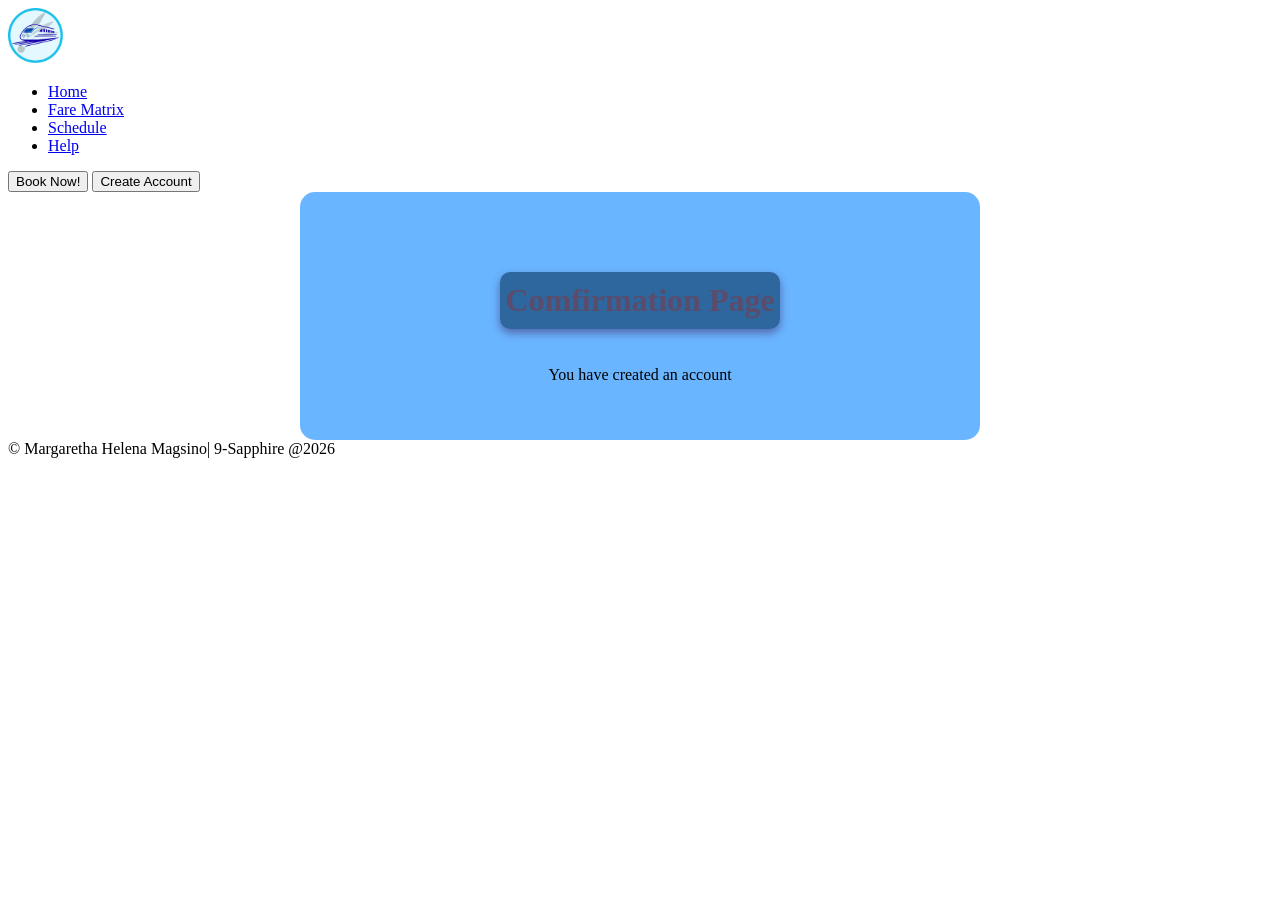
<file: index.html>
<!DOCTYPE html>
<html lang="en">
<head>
    <meta charset="UTF-8">
    <meta name="viewport" content="width=device-width, initial-scale=1.0">
    <title>Main Page</title>
 
    <link rel="stylesheet" href="style.css">
</head>
<body>
    
    <!-- header -->
    <header id="header" class="navbar navbar-expand-sm navbar-dark bg-dark">
        <div class="container-fluid">

            <a class="navbar-brand" href="#">
                <img src="Logo.png" alt="Logo" style="width: 55px;"> 
            </a>
            
            <div class="collapse navbar-collapse" id="mynavbar">
                <ul class="navbar-nav me-auto mb-2 mb-lg-0">
                    <li class="nav-item"> <a class="nav-link" href="Home.html" target="_self">Home</a></li>
                    <li class="nav-item"> <a class="nav-link" href="fare.html" target="_self">Fare Matrix</a></li>
                    <li class="nav-item"> <a class="nav-link" href="Sched.html" target="_self">Schedule</a></li>
                    <li class="nav-item"> <a class="nav-link" href="Help.html" target="_self">Help</a></li>
                </ul>
            </div>

            <button type="button" class="btn btn-link">Book Now!</button>
            <button type="button" class="btn btn-info">Create Account</button>
        </div>
    </header>
<!-- end of header -->
  <div class="container mt-5"> 
        <div class="content-box text-center"> 
     <h1>Comfirmation Page</h1>
     <p>You have created an account<p> 

    </div>
<!-- footer -->
     <div>
        <footer class="text-center py-3 bg-dark text-light mt-auto fixed-bottom">
            &copy; Margaretha Helena Magsino| 9-Sapphire @2026
        </footer>
    </div>
<!-- end of footer -->

</body>
</html>
</file>
<file: style.css>
body{
    background-image: url(https://images.pexels.com/photos/134643/pexels-photo-134643.jpeg?_gl=1*cpsccv*_ga*NDM1MjE1MzA3LjE3NTY0MzYwNjU.*_ga_8JE65Q40S6*czE3NzMwNjA5MDkkbzYwJGcxJHQxNzczMDYwOTUyJGoxNyRsMCRoMA..);
    background-size: cover;
    background-position: center;
    background-attachment: fixed;
    }

.content-box { 
    background: rgba(0, 128, 255, 0.583);
    padding:40px; 
    border-radius:15px; 
    max-width:600px; 
    margin:auto; 
    text-align:center;}

.logoimg { 
        width:100px; 
        margin-bottom:15px;
    }

    h2 {
        background-color: rgba(4, 47, 89, 0.583);
        text-align: center;
        color: white;
        display: inline-block;
        padding: 10px 5px;
        border-radius: 10px;
        font-weight: bold;
        font-size: 32px;
        margin-top: 40px;
        box-shadow: 0 4px 8px rgba(53, 7, 73, 0.438);
    }
  h1 {       
        background-color: rgba(4, 47, 89, 0.583);
        text-align: center;
        color: rgb(92, 76, 108);
        display: inline-block;
        padding: 10px 5px;
        border-radius: 10px;
        font-weight: bold;
        font-size: 32px;
        margin-top: 40px;
        box-shadow: 0 4px 8px rgba(53, 7, 73, 0.438);
  }
</file>
